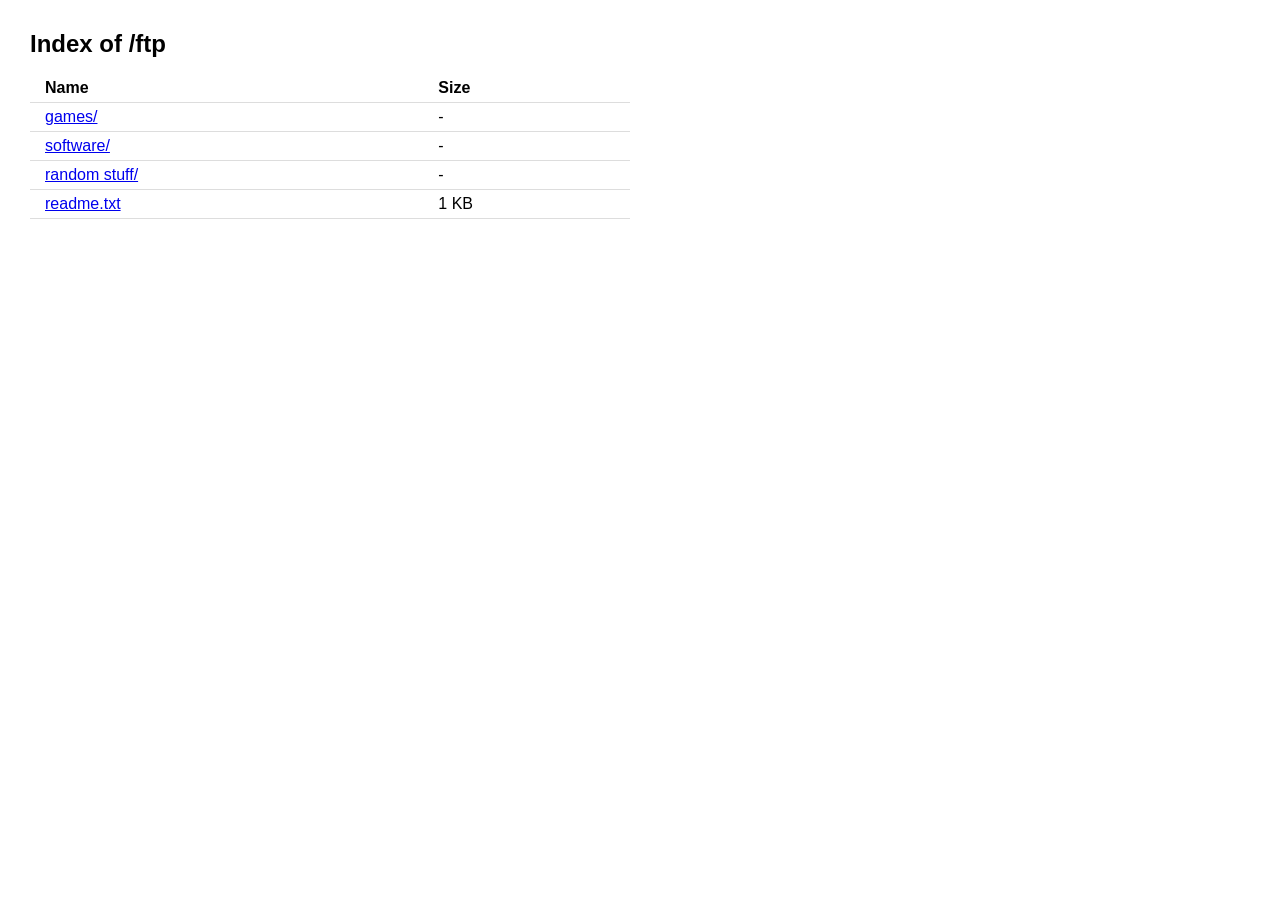
<file: ftp/index.html>
<!DOCTYPE html>
<html>
<head>
    <meta charset="UTF-8">
    <title>Index of /ftp</title>
    <style>
        body {
            font-family: Arial, sans-serif;
            margin: 30px;
            background: white;
            color: black;
        }

        a {
            color: #0000ee;
        }

        h1 {
            font-size: 24px;
        }

        table {
            border-collapse: collapse;
            width: 600px;
        }

        th, td {
            text-align: left;
            padding: 5px 15px;
            border-bottom: 1px solid #ddd;
        }
    </style>
</head>

<body>

<h1>Index of /ftp</h1>

<table>
    <tr>
        <th>Name</th>
        <th>Size</th>
    </tr>

    <tr>
        <td><a href="games/">games/</a></td>
        <td>-</td>
    </tr>

    <tr>
        <td><a href="software/">software/</a></td>
        <td>-</td>
    </tr>

    <tr>
        <td><a href="random stuff/">random stuff/</a></td>
        <td>-</td>
    <tr>
        <td><a href="readme.txt">readme.txt</a></td>
        <td>1 KB</td>
    </tr>

</table>

</body>
</html>
</file>
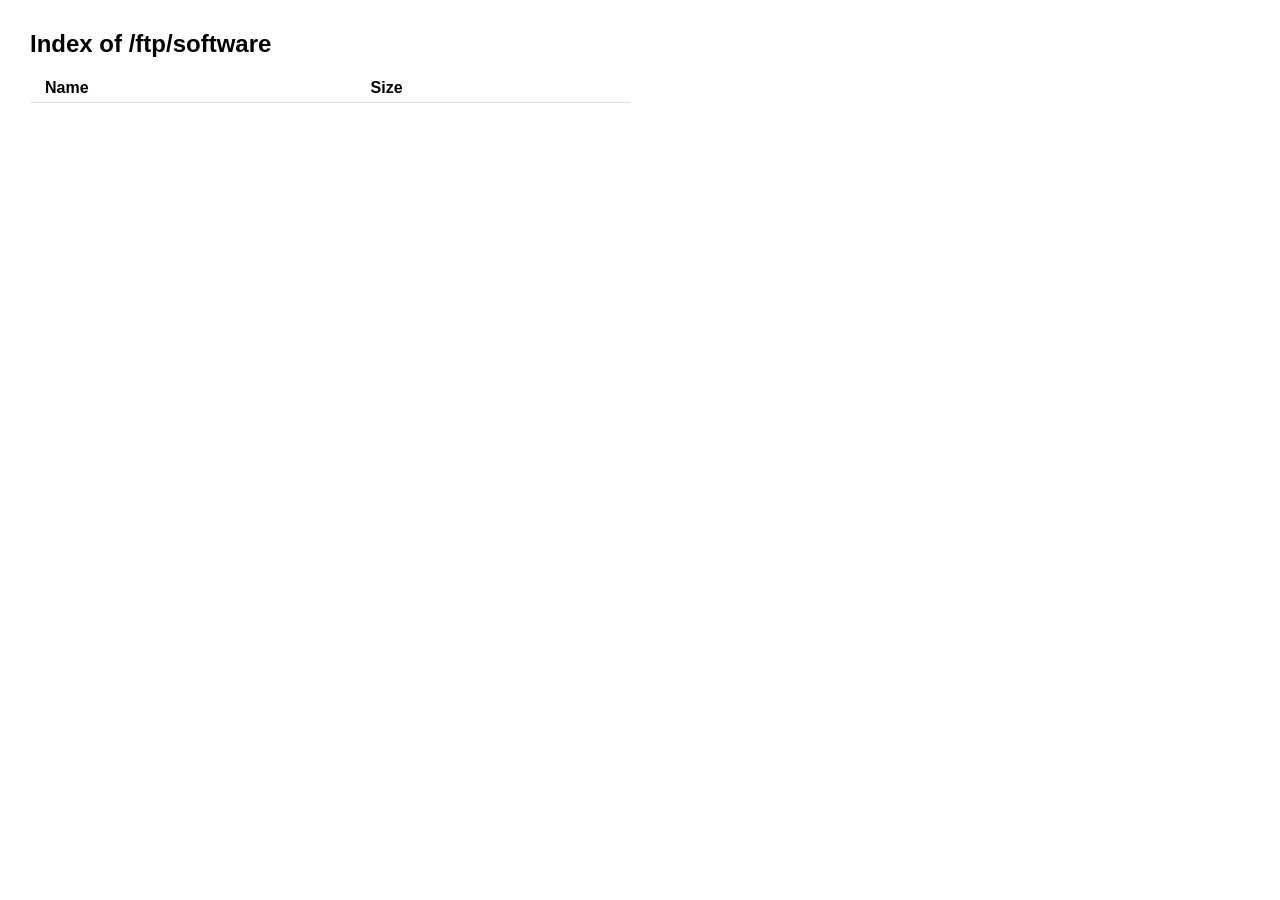
<file: ftp/games/index.html>
<!DOCTYPE html>
<html>
<head>
    <meta charset="UTF-8">
    <title>Index of /ftp/games</title>
    <style>
        body {
            font-family: Arial, sans-serif;
            margin: 30px;
            background: white;
            color: black;
        }

        a {
            color: #0000ee;
        }

        h1 {
            font-size: 24px;
        }

        table {
            border-collapse: collapse;
            width: 600px;
        }

        th, td {
            text-align: left;
            padding: 5px 15px;
            border-bottom: 1px solid #ddd;
        }
    </style>
</head>

<body>

<h1>Index of /ftp/software</h1>

<table>
    <tr>
        <th>Name</th>
        <th>Size</th>
    </tr>


  
</table>

</body>
</html>
</file>
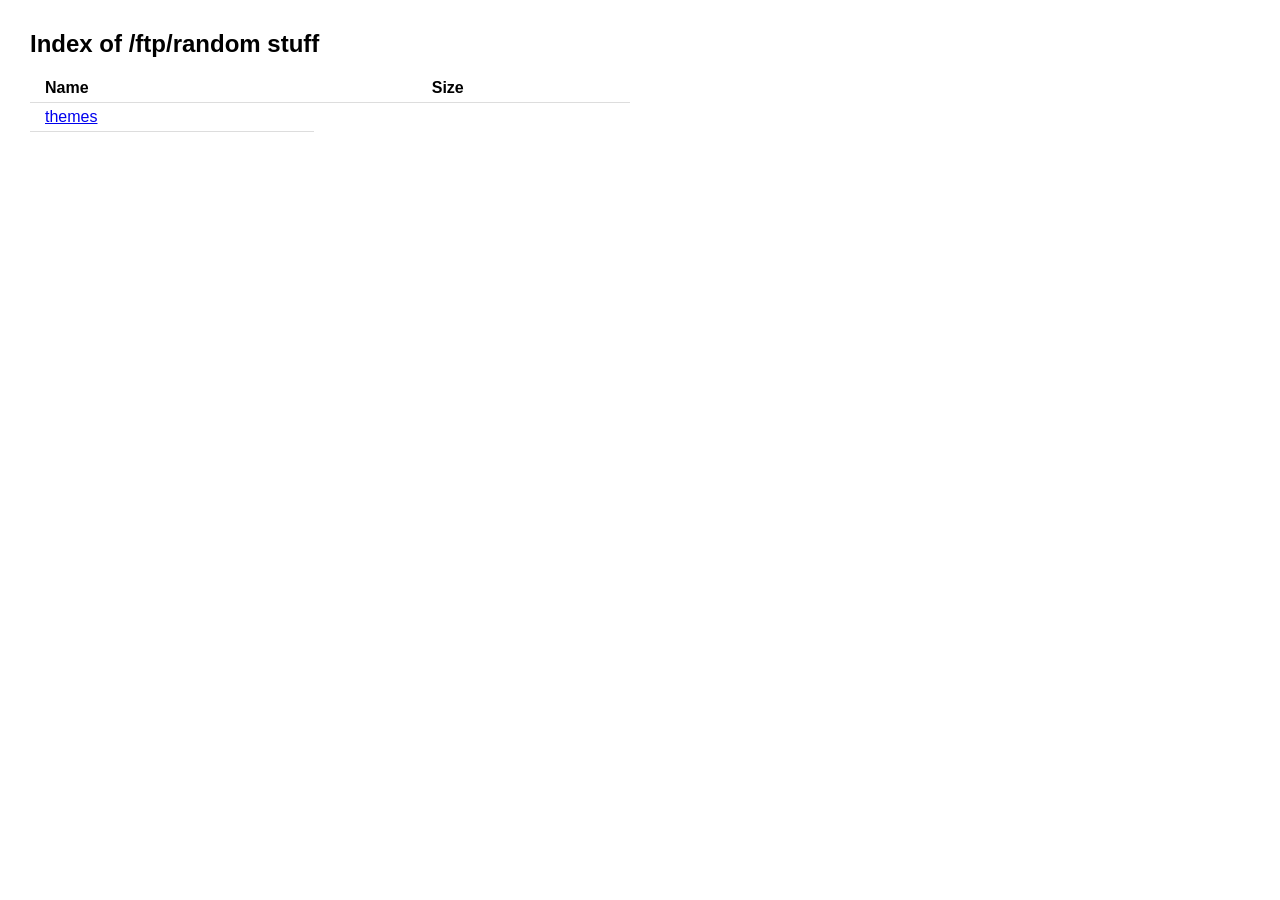
<file: ftp/random stuff/index.html>
<!DOCTYPE html>
<html>
<head>
    <meta charset="UTF-8">
    <title>Index of /ftp/random stuff</title>
    <style>
        body {
            font-family: Arial, sans-serif;
            margin: 30px;
            background: white;
            color: black;
        }

        a {
            color: #0000ee;
        }

        h1 {
            font-size: 24px;
        }

        table {
            border-collapse: collapse;
            width: 600px;
        }

        th, td {
            text-align: left;
            padding: 5px 15px;
            border-bottom: 1px solid #ddd;
    
    </style>
</head>

<body>

<h1>Index of /ftp/random stuff</h1>

<table>
    <tr>
        <th>Name</th>
        <td>
        <th>Size</th>
        <tr>
        <td><a href="https://sammieyuhhh.github.io/sammieyuhhh/ftp/random%20stuff/themes/">themes</a></td>
        </tr>
    </tr>

  <tr>
  </tr>
  
</table>

</body>
</html>
</file>
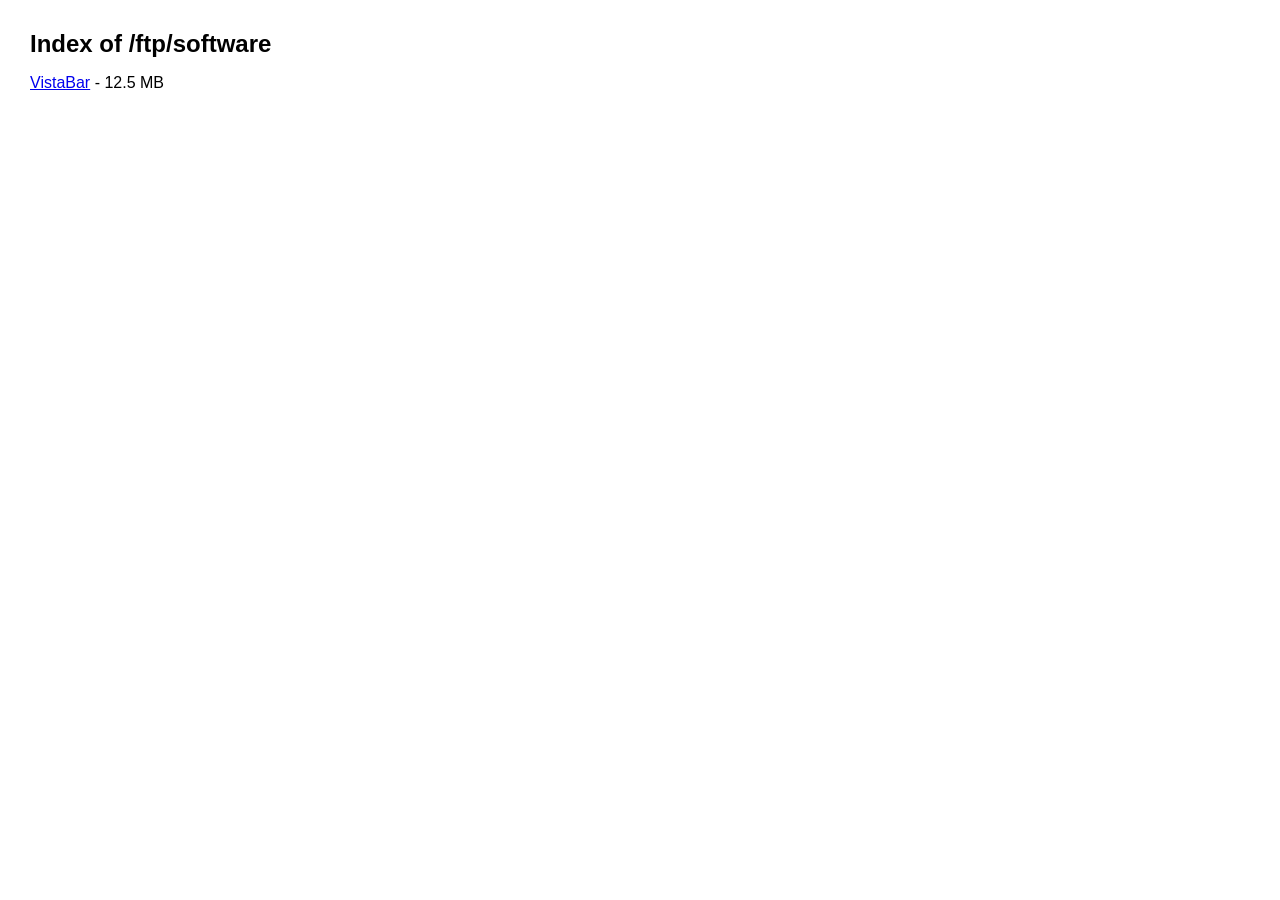
<file: ftp/software/index.html>
<!DOCTYPE html>
<html>
<head>
    <meta charset="UTF-8">
    <title>Index of /ftp/software</title>
    <style>
        body {
            font-family: Arial, sans-serif;
            margin: 30px;
            background: white;
            color: black;
        }

        a {
            color: #0000ee;
        }

        h1 {
            font-size: 24px;
        }

        table {
            border-collapse: collapse;
            width: 600px;
        }

        th, td {
            text-align: left;
            padding: 5px 15px;
            border-bottom: 1px solid #ddd;
    
    </style>
</head>

<body>

<h1>Index of /ftp/software</h1>
     <tr>
        <td><a href="https://github.com/sammieyuhhh/sammieyuhhh/raw/refs/heads/website/ftp/software/RetroBar%20Installer-3.zip">VistaBar</a></td>
        <td>-</td>
     </tr>   
  <tr>
   12.5 MB   
  </tr>
  
</table>

</body>
</html>
</file>
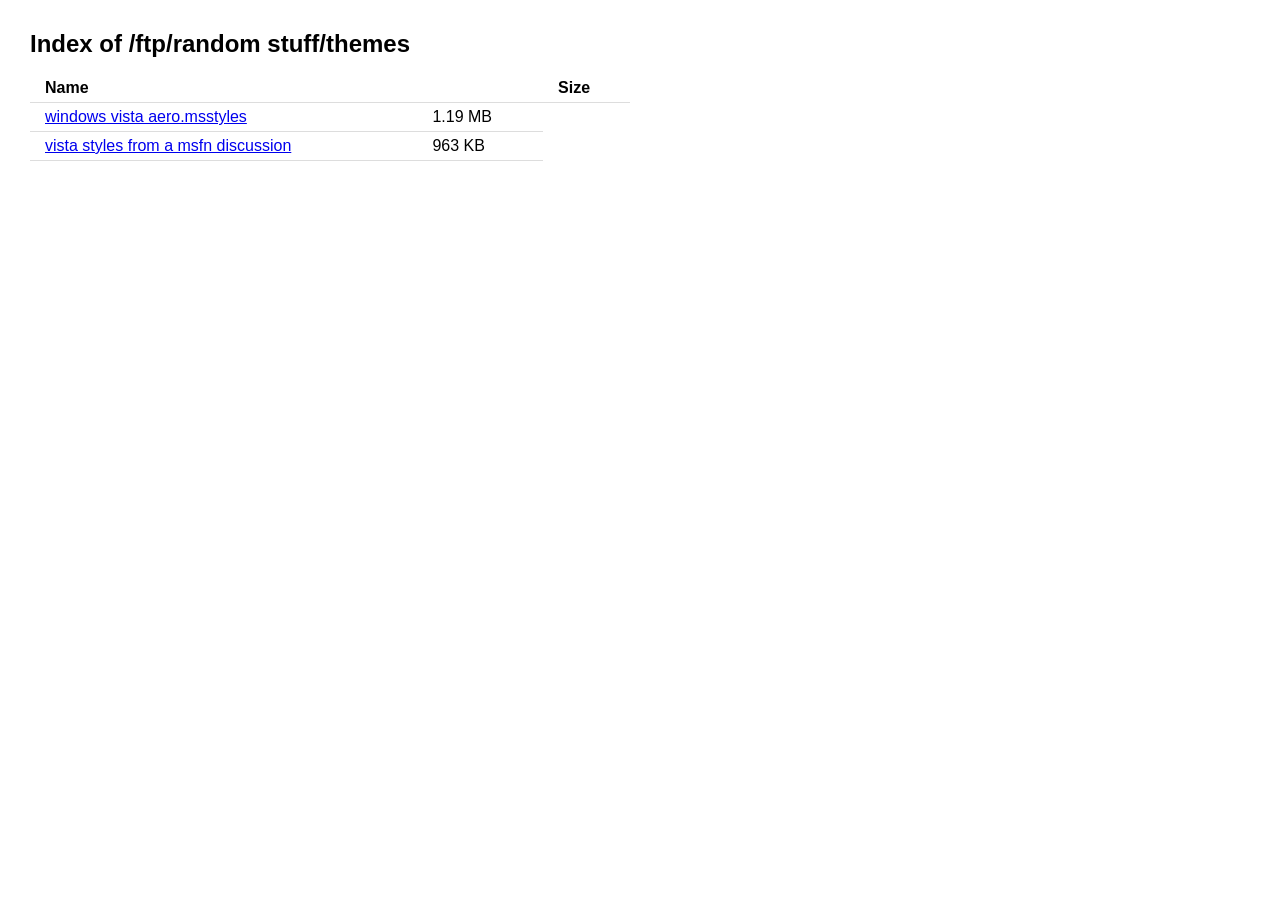
<file: ftp/random stuff/themes/index.html>
<!DOCTYPE html>
<html>
<head>
    <meta charset="UTF-8">
    <title>Index of /ftp/random stuff/themes</title>
    <style>
        body {
            font-family: Arial, sans-serif;
            margin: 30px;
            background: white;
            color: black;
        }

        a {
            color: #0000ee;
        }

        h1 {
            font-size: 24px;
        }

        table {
            border-collapse: collapse;
            width: 600px;
        }

        th, td {
            text-align: left;
            padding: 5px 15px;
            border-bottom: 1px solid #ddd;
    
    </style>
</head>

<body>

<h1>Index of /ftp/random stuff/themes</h1>

<table>
    <tr>
        <th>Name</th>
        <td>
        <th>Size</th>
        <tr>
        <td><a href="https://github.com/sammieyuhhh/sammieyuhhh/raw/refs/heads/website/ftp/random%20stuff/themes/aero.msstyles">windows vista aero.msstyles</a></td>
        <td>                                         1.19 MB</td>
        <tr>    
        <td><a href="https://github.com/sammieyuhhh/sammieyuhhh/raw/refs/heads/website/ftp/random%20stuff/themes/Vista%20Styles.zip">vista styles from a msfn discussion</a></td>    
        <td>                        963 KB</td>    
    </tr>

  <tr>
  </tr>
  
</table>

</body>
</html>
</file>
